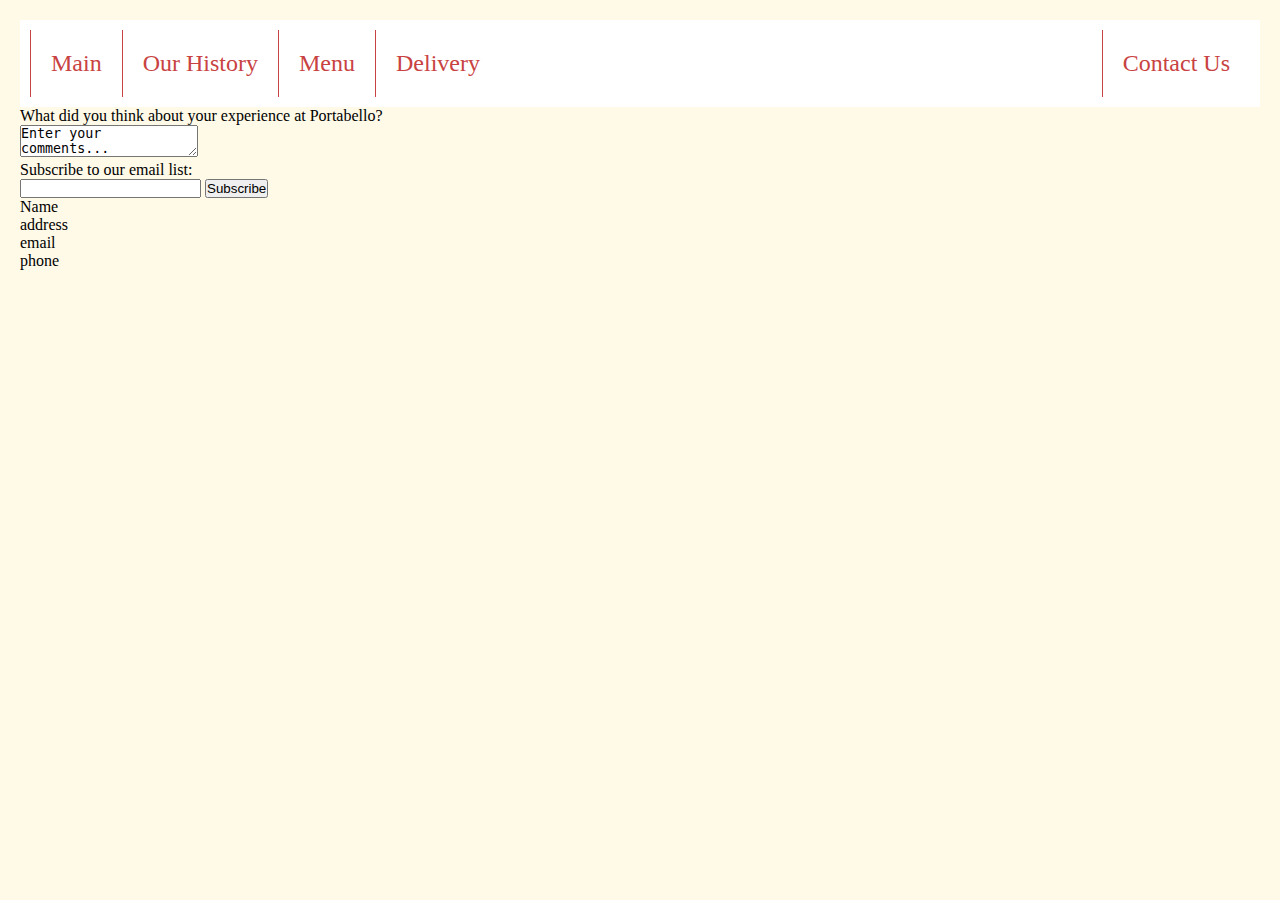
<file: contact-us.html>
<!DOCTYPE html>
<html>
<head>
	<meta charset="utf-8">
    <meta http-equiv="X-UA-Compatible" content="IE=edge">
    <meta name="viewport" content="width=device-width, initial-scale=1">
</head>

<title>October 16th Test</title>
<link rel="stylesheet" type="text/css" href="css/styles.css">

<body>
    <div class="nav-bar">
        <ul class="nav">
            <li><a href="index.html">Main</a></li>
            <li><a href="story.html">Our History</a></li>
            <li><a href="menu.html">Menu</a></li>
            <li><a href="delivery.html">Delivery</a></li>
            <li><a href="contact-us.html">Contact Us</a></li>
        </ul>
    </div>   

    <form action="http://www.example.com/comments.php">
        <p>What did you think about your experience at Portabello?</p>
        <textarea name="comments " cols="20" row="4">Enter your comments...</textarea>
    </form>

    <form action="http://www.example.com/subscribe.php">
        <p>Subscribe to our email list:</p>
        <input type="text" name="email"/>
        <input type="submit" name="subscribe"
        value="Subscribe"/>
    </form>


    <div class="contact-info">
        <p>Name</p>
        <p>address</p>
        <p>email</p>
        <p>phone</p>
</body>
</html>
</file>
<file: css/styles.css>
* {
	margin: 0;
	padding: 0;
	box-sizing: border-box;
}

body {
	background-color:#fff9e8;
	padding: 20px;
}

.nav-bar {
	text-align: center;
	height: auto;
	padding: 10px;
	overflow: hidden;
	background-color: #ffffff;
	list-style-type: none;
	position: -webkit-sticky; /* Safari */
  	position: sticky;
  	top: 0;
}

.nav > li {
	float: left;
	border-left: 1px solid #c94242;
	border-spacing: 10 %;
}

.nav > li:last-child {
	float:right;
}


.nav > li > a {
	display: block;
	text-align: center;
	text-decoration: none;
	color: #c94242 ;
	font-family: Georgia, Times, serif;
	font-size: 24px;
	padding: 20px;
}




.nav > li > a:hover {
	background-color:#fff9e8 ;

}

.nav > li > a.active {
	background-color:#fff9e8 ;

}

.header {
	color:#c94242;
	font-family: Georgia, Times, serif;
	font-size: 72px;
	letter-spacing:10px;
	text-align: center;
}

.menu {
	overflow: auto;
	height: 100%;

	
}

.col- {
	width: 100%;
	height: auto;
	text-align: center;
	float: left;
	margin: 10px;
	padding: 10px;


}

div > li {
	font-size: 36px;
	font-weight: bold;
	padding: 10px;

}

dd {

	font-size: 16px;
	font-style: italic;
	padding-left: 10px;
}

ul {
	list-style: none;

}
</file>
